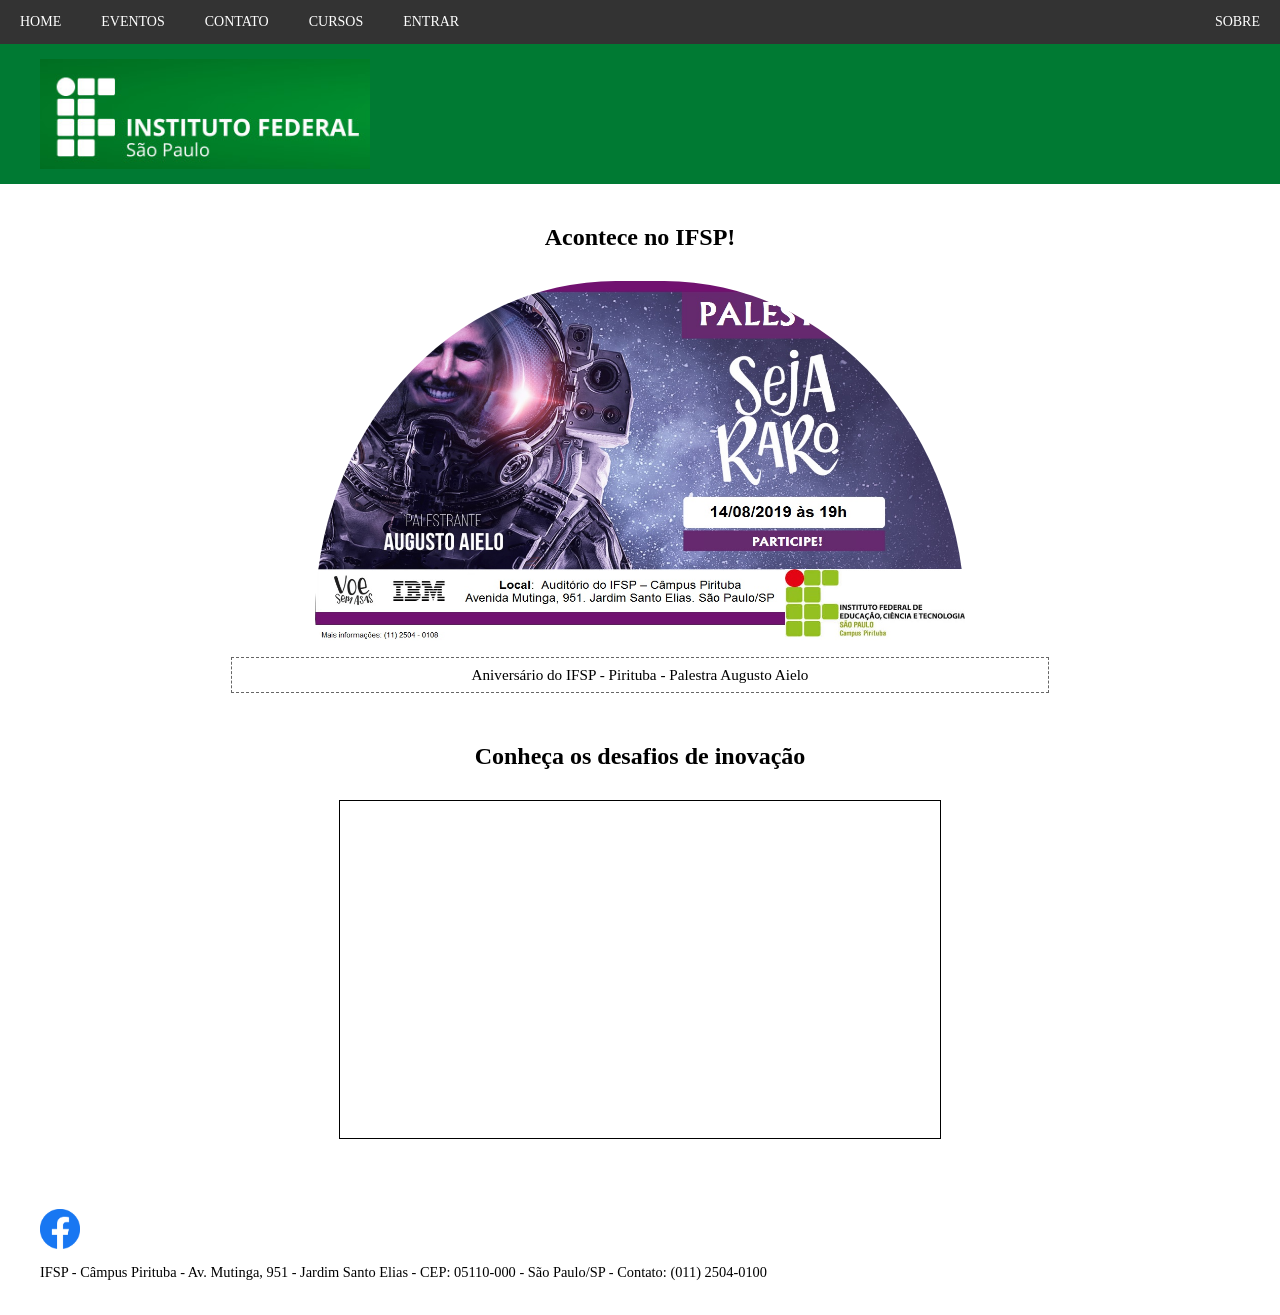
<file: index.html>
<!doctype html>
<html lang="pt-BR">
  <head>
    <meta charset="UTF-8" />
    <meta name="viewport" content="width=device-width, initial-scale=1.0" />
    <link rel="icon" href="assets/icons/favicon.ico" type="image/x-icon" />
    <link rel="stylesheet" href="assets/css/style.css" />
    <title>Home - IFSP</title>
  </head>
  <body>
    <header id="cabecalho-componente"></header>

    <main class="center">
      <h2 class="titulo-menor">Acontece no IFSP!</h2>
      <div class="evento-img-container">
        <img
          src="assets/images/SEJA_RARO.jpg"
          alt="Palestra Seja Raro"
          class="evento-img-arch"
        />
      </div>
      <div class="legenda-tracejada">
        Aniversário do IFSP - Pirituba - Palestra Augusto Aielo
      </div>

      <h2 class="titulo-menor">Conheça os desafios de inovação</h2>
      <iframe
        class="video-iframe"
        src="https://www.youtube.com/embed/1egUfDkqkaA"
        title="Tutorial de Acesso - SUAP"
        allowfullscreen
      ></iframe>
    </main>

    <footer id="rodape-componente"></footer>
    <script src="assets/js/components.js"></script>
  </body>
</html>
</file>
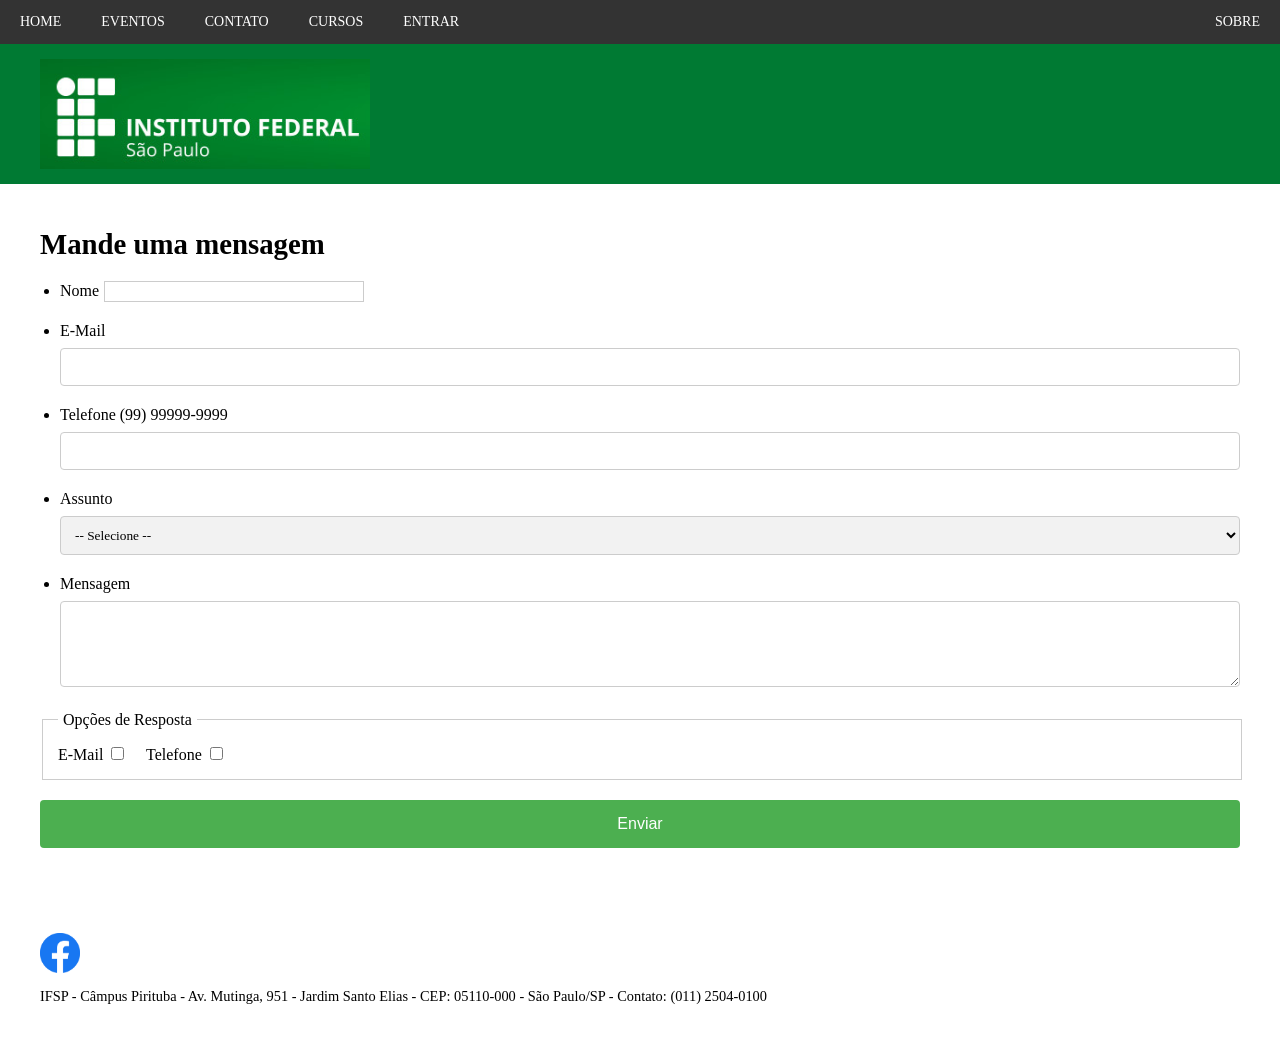
<file: pages/contato.html>
<!doctype html>
<html lang="pt-BR">
  <head>
    <meta charset="UTF-8" />
    <meta name="viewport" content="width=device-width, initial-scale=1.0" />
    <link rel="icon" href="../assets/icons/favicon.ico" type="image/x-icon" />
    <link rel="stylesheet" href="../assets/css/style.css" />
    <title>Contato - IFSP</title>
  </head>
  <body>
    <header id="cabecalho-componente"></header>

    <main>
      <h2>Mande uma mensagem</h2>
      <form action="#" method="post">
        <ul class="form-list">
          <li><label>Nome</label><input type="text" class="input-inline" /></li>
          <li>
            <label>E-Mail</label><input type="email" class="input-full" />
          </li>
          <li>
            <label>Telefone (99) 99999-9999</label
            ><input type="tel" class="input-full" />
          </li>
          <li>
            <label>Assunto</label>
            <select class="input-full" style="background-color: #f2f2f2">
              <option value="">-- Selecione --</option>
              <option>Dúvida</option>
              <option>Sugestão</option>
            </select>
          </li>
          <li>
            <label>Mensagem</label
            ><textarea rows="4" class="input-full"></textarea>
          </li>
          <li style="list-style-type: none; margin-left: -20px">
            <fieldset>
              <legend>Opções de Resposta</legend>
              <label style="margin-right: 15px"
                >E-Mail <input type="checkbox"
              /></label>
              <label>Telefone <input type="checkbox" /></label>
            </fieldset>
          </li>
        </ul>
        <input type="submit" value="Enviar" class="btn-full" />
      </form>
    </main>

    <footer id="rodape-componente"></footer>
    <script src="../assets/js/components.js"></script>
  </body>
</html>
</file>
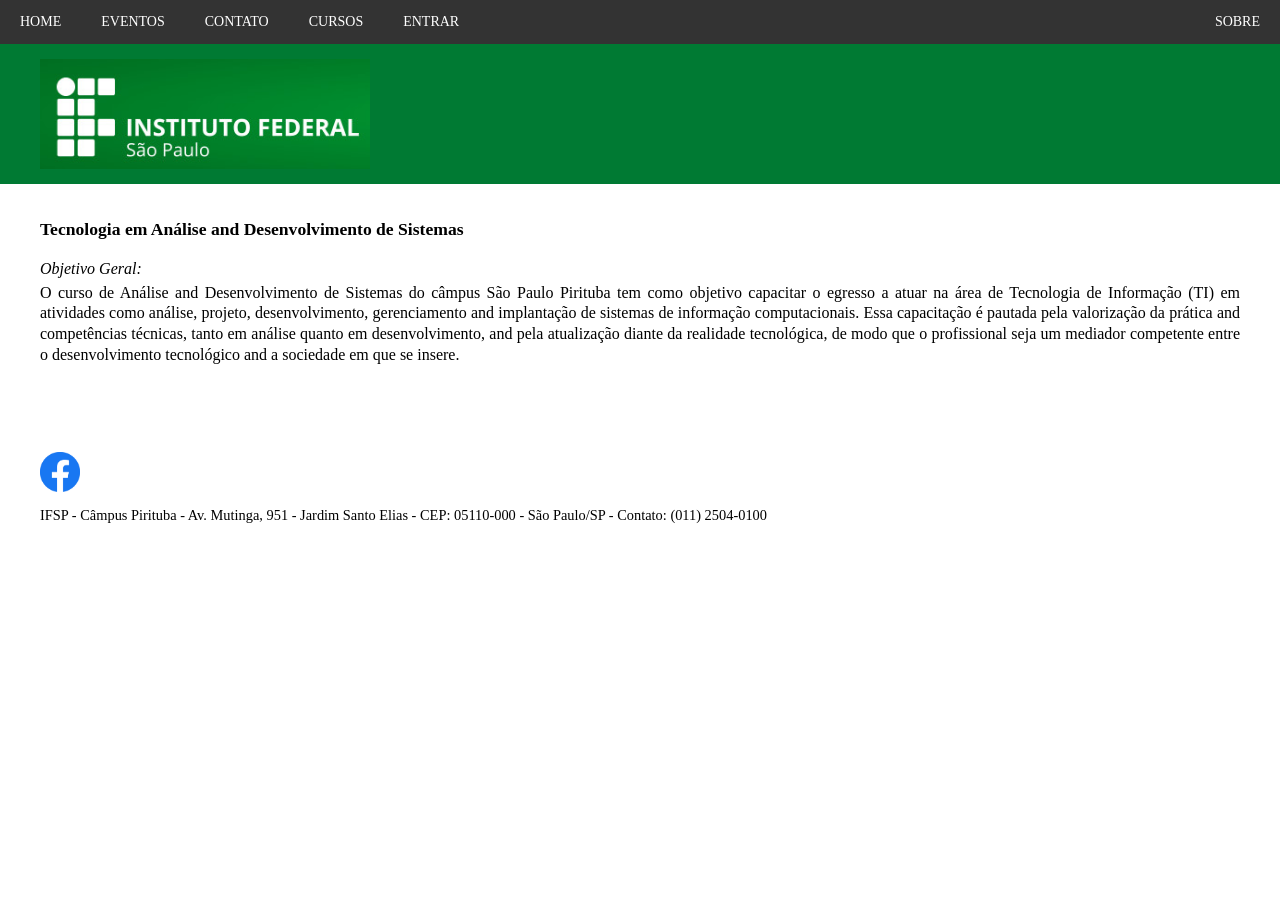
<file: pages/cursos.html>
<!doctype html>
<html lang="pt-BR">
  <head>
    <meta charset="UTF-8" />
    <meta name="viewport" content="width=device-width, initial-scale=1.0" />
    <link rel="icon" href="../assets/icons/favicon.ico" type="image/x-icon" />
    <link rel="stylesheet" href="../assets/css/style.css" />
    <title>Cursos - IFSP</title>
  </head>
  <body>
    <header id="cabecalho-componente"></header>

    <main>
      <h2 style="font-size: 1.1em">
        Tecnologia em Análise and Desenvolvimento de Sistemas
      </h2>
      <span class="objetivo-label">Objetivo Geral:</span>
      <p class="descricao-curso">
        O curso de Análise and Desenvolvimento de Sistemas do câmpus São Paulo
        Pirituba tem como objetivo capacitar o egresso a atuar na área de
        Tecnologia de Informação (TI) em atividades como análise, projeto,
        desenvolvimento, gerenciamento and implantação de sistemas de informação
        computacionais. Essa capacitação é pautada pela valorização da prática
        and competências técnicas, tanto em análise quanto em desenvolvimento,
        and pela atualização diante da realidade tecnológica, de modo que o
        profissional seja um mediador competente entre o desenvolvimento
        tecnológico and a sociedade em que se insere.
      </p>
    </main>

    <footer id="rodape-componente"></footer>
    <script src="../assets/js/components.js"></script>
  </body>
</html>
</file>
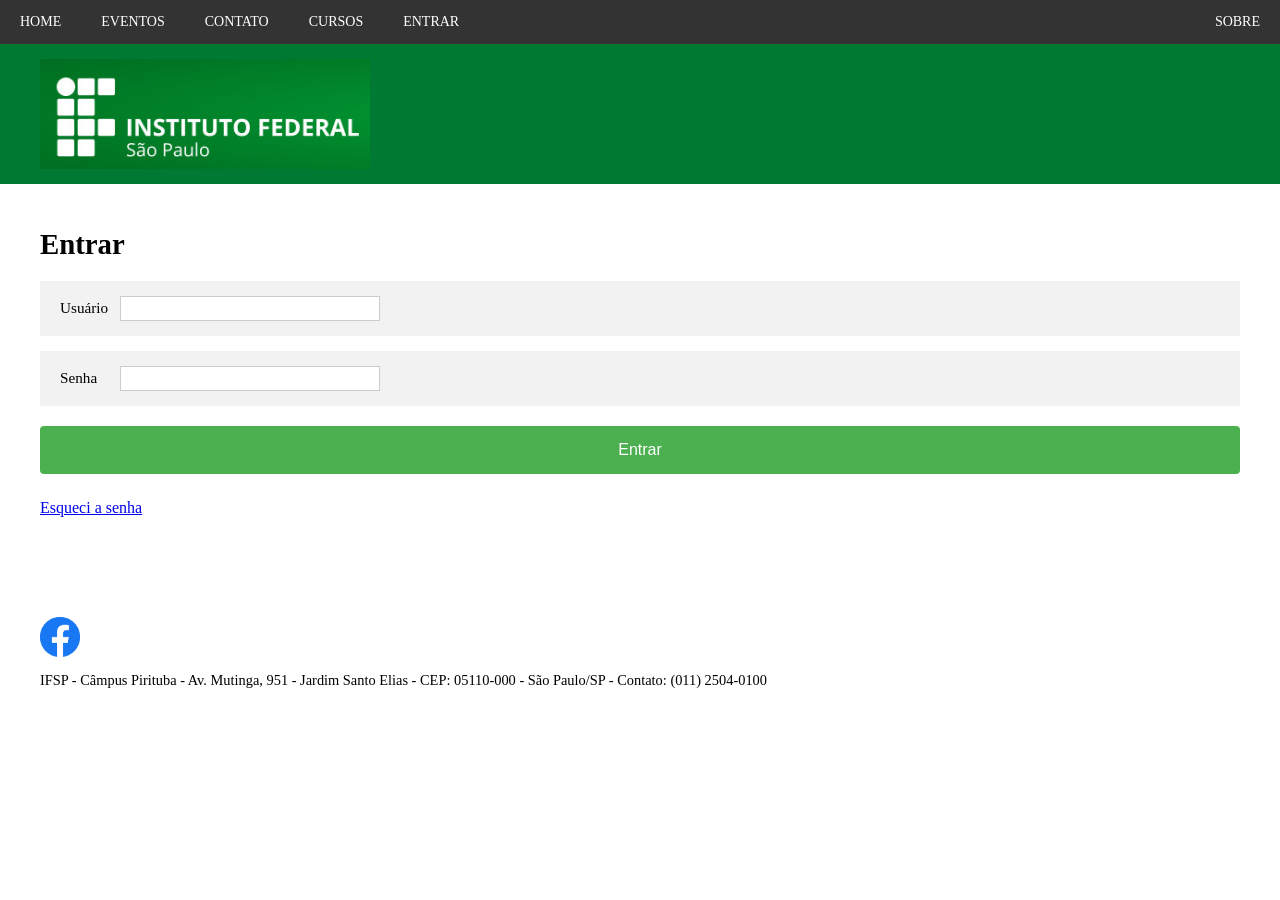
<file: pages/entrar.html>
<!doctype html>
<html lang="pt-BR">
  <head>
    <meta charset="UTF-8" />
    <meta name="viewport" content="width=device-width, initial-scale=1.0" />
    <link rel="icon" href="../assets/icons/favicon.ico" type="image/x-icon" />
    <link rel="stylesheet" href="../assets/css/style.css" />
    <title>Entrar - IFSP</title>
  </head>
  <body>
    <header id="cabecalho-componente"></header>

    <main>
      <h2>Entrar</h2>
      <form action="#" method="post">
        <div class="form-row"><label>Usuário</label><input type="text" /></div>
        <div class="form-row">
          <label>Senha</label><input type="password" />
        </div>

        <input
          type="submit"
          value="Entrar"
          class="btn-full"
          style="margin-top: 5px"
        />
        <a
          href="#"
          style="
            display: inline-block;
            margin-top: 10px;
            color: #0000ee;
            text-decoration: underline;
          "
          >Esqueci a senha</a
        >
      </form>
    </main>

    <footer id="rodape-componente" style="margin-top: 60px"></footer>
    <script src="../assets/js/components.js"></script>
  </body>
</html>
</file>
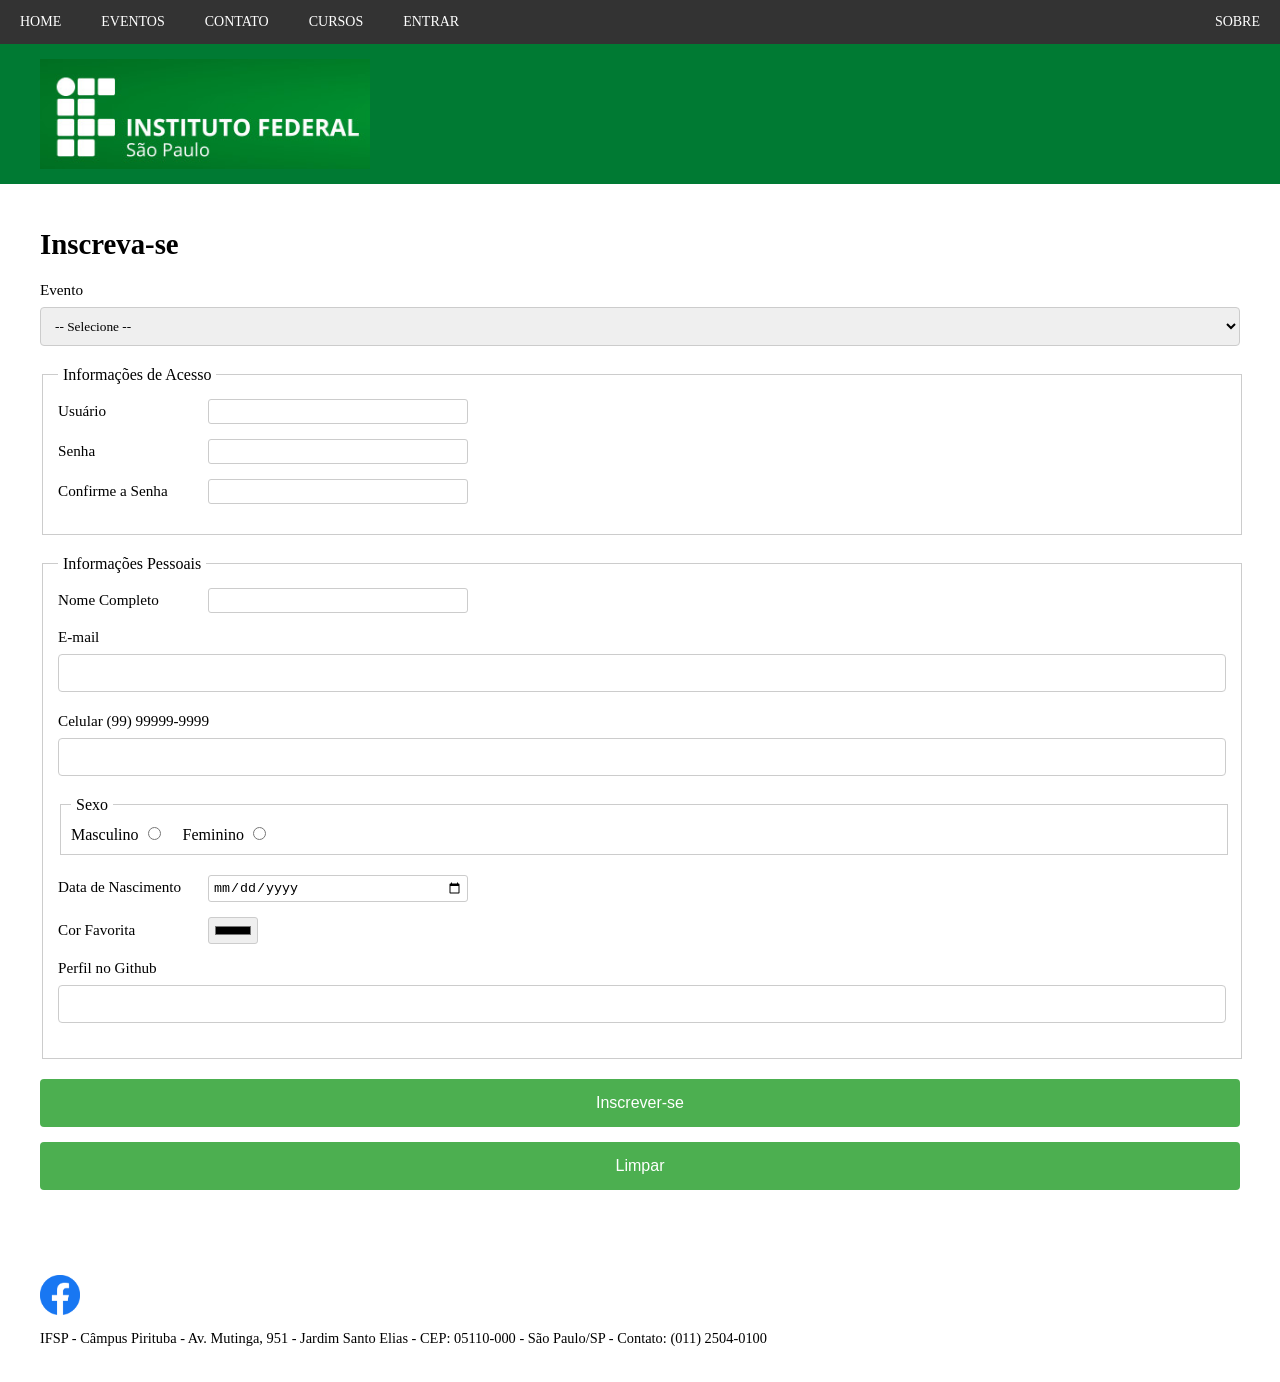
<file: pages/eventos.html>
<!doctype html>
<html lang="pt-BR">
  <head>
    <meta charset="UTF-8" />
    <meta name="viewport" content="width=device-width, initial-scale=1.0" />
    <link rel="icon" href="../assets/icons/favicon.ico" type="image/x-icon" />
    <link rel="stylesheet" href="../assets/css/style.css" />
    <title>Eventos - IFSP</title>
  </head>
  <body>
    <header id="cabecalho-componente"></header>

    <main>
      <h2>Inscreva-se</h2>
      <form action="#" method="post">
        <div class="form-group-block">
          <label for="evento">Evento</label>
          <select id="evento" name="evento">
            <option value="">-- Selecione --</option>
            <option value="voe">Voe sem asas</option>
            <option value="junina">Festa junina</option>
            <option value="tecnologia">Semana de tecnologia</option>
          </select>
        </div>

        <fieldset>
          <legend>Informações de Acesso</legend>
          <div class="form-group-inline">
            <label>Usuário</label><input type="text" />
          </div>
          <div class="form-group-inline">
            <label>Senha</label><input type="password" />
          </div>
          <div class="form-group-inline">
            <label>Confirme a Senha</label><input type="password" />
          </div>
        </fieldset>

        <fieldset>
          <legend>Informações Pessoais</legend>
          <div class="form-group-inline">
            <label>Nome Completo</label><input type="text" />
          </div>
          <div class="form-group-block">
            <label>E-mail</label><input type="email" />
          </div>
          <div class="form-group-block">
            <label>Celular (99) 99999-9999</label><input type="tel" />
          </div>

          <fieldset
            style="margin-bottom: 20px; border: 1px solid #ccc; padding: 10px"
          >
            <legend>Sexo</legend>
            <label style="margin-right: 15px"
              >Masculino <input type="radio" name="sexo" style="width: auto"
            /></label>
            <label
              >Feminino <input type="radio" name="sexo" style="width: auto"
            /></label>
          </fieldset>

          <div class="form-group-inline">
            <label>Data de Nascimento</label
            ><input type="date" style="padding: 4px; width: 250px" />
          </div>
          <div class="form-group-inline">
            <label>Cor Favorita</label
            ><input type="color" style="width: 50px" />
          </div>
          <div class="form-group-block">
            <label>Perfil no Github</label><input type="text" />
          </div>
        </fieldset>

        <input type="submit" class="btn-full" value="Inscrever-se" />
        <input type="reset" class="btn-full" value="Limpar" />
      </form>
    </main>

    <footer id="rodape-componente"></footer>
    <script src="../assets/js/components.js"></script>
  </body>
</html>
</file>
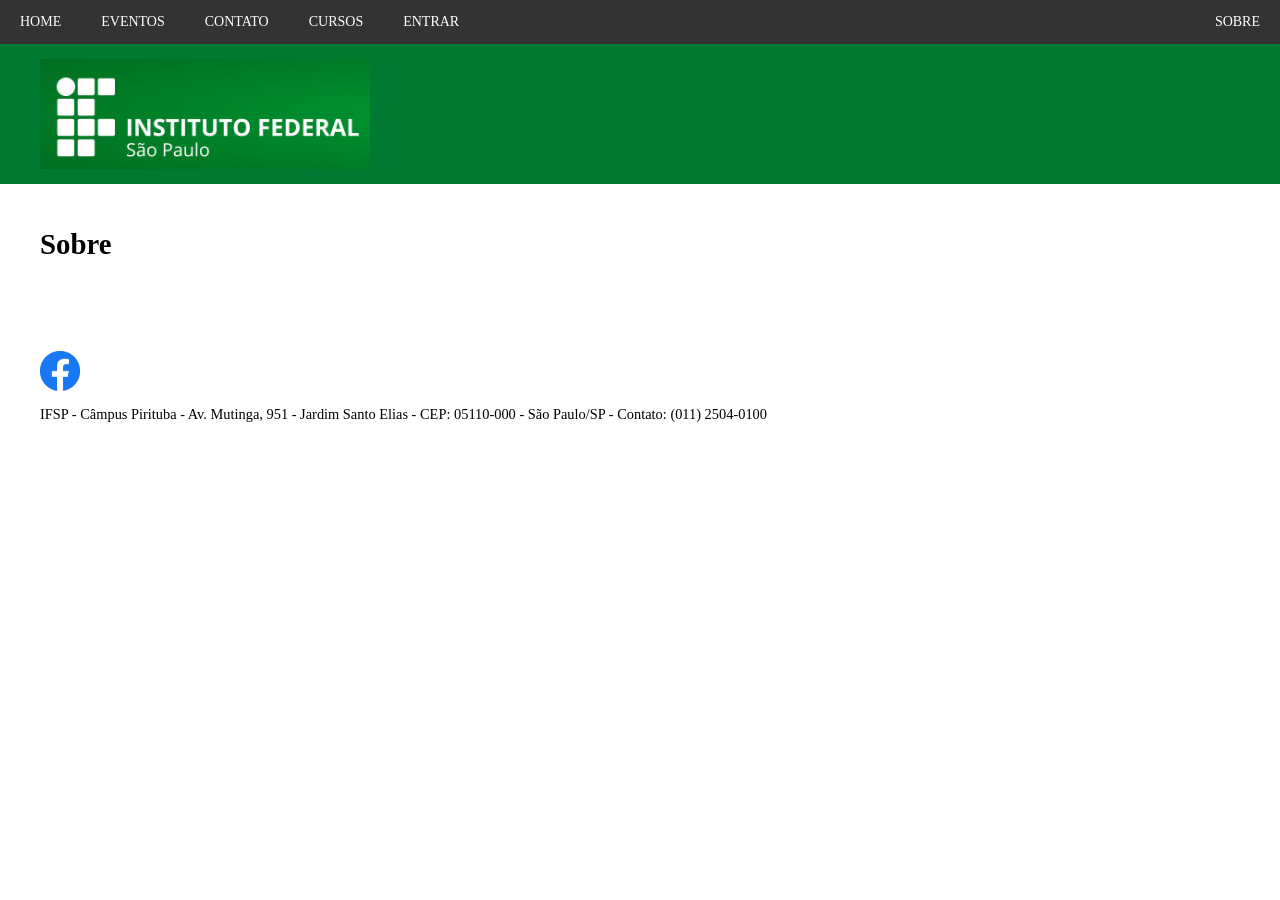
<file: pages/sobre.html>
<!doctype html>
<html lang="pt-BR">
  <head>
    <meta charset="UTF-8" />
    <meta name="viewport" content="width=device-width, initial-scale=1.0" />
    <link rel="icon" href="../assets/icons/favicon.ico" type="image/x-icon" />
    <link rel="stylesheet" href="../assets/css/style.css" />
    <title>Sobre - IFSP</title>
  </head>
  <body>
    <header id="cabecalho-componente"></header>

    <main>
      <h2>Sobre</h2>
    </main>

    <footer id="rodape-componente"></footer>
    <script src="../assets/js/components.js"></script>
  </body>
</html>
</file>
<file: assets/css/style.css>
body {
  font-family: "Times New Roman", Times, serif;
  margin: 0;
  padding: 0;
  background-color: #fff;
}
.navbar {
  background-color: #333;
  overflow: hidden;
  display: flex;
  justify-content: space-between;
}
.nav-left,
.nav-right {
  display: flex;
}
.navbar a,
.dropdown .dropbtn {
  font-size: 14px;
  color: white;
  text-align: center;
  padding: 14px 20px;
  text-decoration: none;
  text-transform: uppercase;
}
.navbar a:hover,
.dropdown:hover .dropbtn {
  background-color: red;
}
.navbar a.active,
.dropdown .dropbtn.active {
  color: #ff4d4d;
}
.dropdown {
  overflow: hidden;
}
.dropdown .dropbtn {
  border: none;
  outline: none;
  background-color: inherit;
  font-family: inherit;
  margin: 0;
  cursor: pointer;
}
.dropdown-content {
  display: none;
  position: absolute;
  background-color: #f9f9f9;
  min-width: 250px;
  box-shadow: 0px 8px 16px 0px rgba(0, 0, 0, 0.2);
  z-index: 1;
}
.dropdown-content a {
  float: none;
  color: black;
  padding: 12px 16px;
  text-decoration: none;
  display: block;
  text-align: left;
  text-transform: none;
}
.dropdown-content a:hover {
  background-color: #ddd;
  color: black;
}
.dropdown:hover .dropdown-content {
  display: block;
}
.header-logo {
  background-color: #007a33;
  width: 100%;
}
.header-logo img {
  max-height: 110px;
  padding: 15px 40px;
  display: block;
}
main {
  padding: 20px 40px;
  max-width: 1200px;
  margin: 0 auto;
}
main.center {
  text-align: center;
}
h2 {
  font-size: 1.8em;
  margin-bottom: 20px;
}
fieldset {
  border: 1px solid #ccc;
  padding: 15px;
  margin-bottom: 20px;
  width: 100%;
  box-sizing: border-box;
}
legend {
  padding: 0 5px;
  font-size: 1em;
}
.btn-full {
  background-color: #4caf50;
  color: white;
  padding: 15px;
  border: none;
  border-radius: 4px;
  width: 100%;
  font-size: 1em;
  cursor: pointer;
  margin-bottom: 15px;
}
.btn-full:hover {
  background-color: #45a049;
}
.titulo-menor {
  font-size: 1.5em;
  margin-bottom: 30px;
}
.evento-img-container {
  max-width: 650px;
  width: 100%;
  aspect-ratio: 16 / 9;
  overflow: hidden;
  margin: 0 auto;
  border-radius: 50% 50% 30px 30px / 100% 100% 30px 30px;
}
.evento-img-arch {
  width: 100%;
  height: 100%;
  display: block;
  object-fit: fill;
}
.legenda-tracejada {
  border: 1px dashed #666;
  max-width: 800px;
  margin: 10px auto 50px auto;
  padding: 8px;
  font-size: 0.95em;
  text-align: center;
}
.video-iframe {
  max-width: 600px;
  width: 100%;
  height: 337px;
  border: 1px solid #000;
  margin: 0 auto;
  display: block;
}
.form-group-block {
  margin-bottom: 20px;
}
.form-group-block label {
  display: block;
  margin-bottom: 8px;
  font-size: 0.95em;
}
.form-group-block input,
.form-group-block select,
.form-group-block textarea {
  width: 100%;
  padding: 10px;
  border: 1px solid #ccc;
  border-radius: 4px;
  box-sizing: border-box;
  font-family: inherit;
}
.form-group-inline {
  margin-bottom: 15px;
}
.form-group-inline label {
  display: inline-block;
  width: 150px;
  font-size: 0.95em;
}
.form-group-inline input {
  padding: 4px;
  width: 250px;
  border: 1px solid #ccc;
  border-radius: 3px;
}
ul.form-list {
  list-style-type: disc;
  padding-left: 20px;
}
ul.form-list li {
  margin-bottom: 20px;
}
.input-inline {
  width: 250px;
  padding: 2px 4px;
  margin-left: 5px;
  border: 1px solid #ccc;
}
.input-full {
  width: 100%;
  padding: 10px;
  margin-top: 8px;
  border: 1px solid #ccc;
  border-radius: 4px;
  box-sizing: border-box;
  font-family: inherit;
}
.form-row {
  background-color: #f2f2f2;
  padding: 15px 20px;
  margin-bottom: 15px;
}
.form-row label {
  display: inline-block;
  width: 60px;
  font-size: 0.95em;
}
.form-row input {
  padding: 4px;
  width: 250px;
  border: 1px solid #ccc;
}
.objetivo-label {
  font-style: italic;
  display: block;
  margin-bottom: 5px;
}
p.descricao-curso {
  text-align: justify;
  line-height: 1.3;
  margin-top: 0;
}
footer {
  padding: 20px 40px;
  margin-top: 30px;
  font-size: 0.9em;
}
.facebook-icon {
  width: 40px;
  margin-bottom: 15px;
  display: block;
}
</file>
